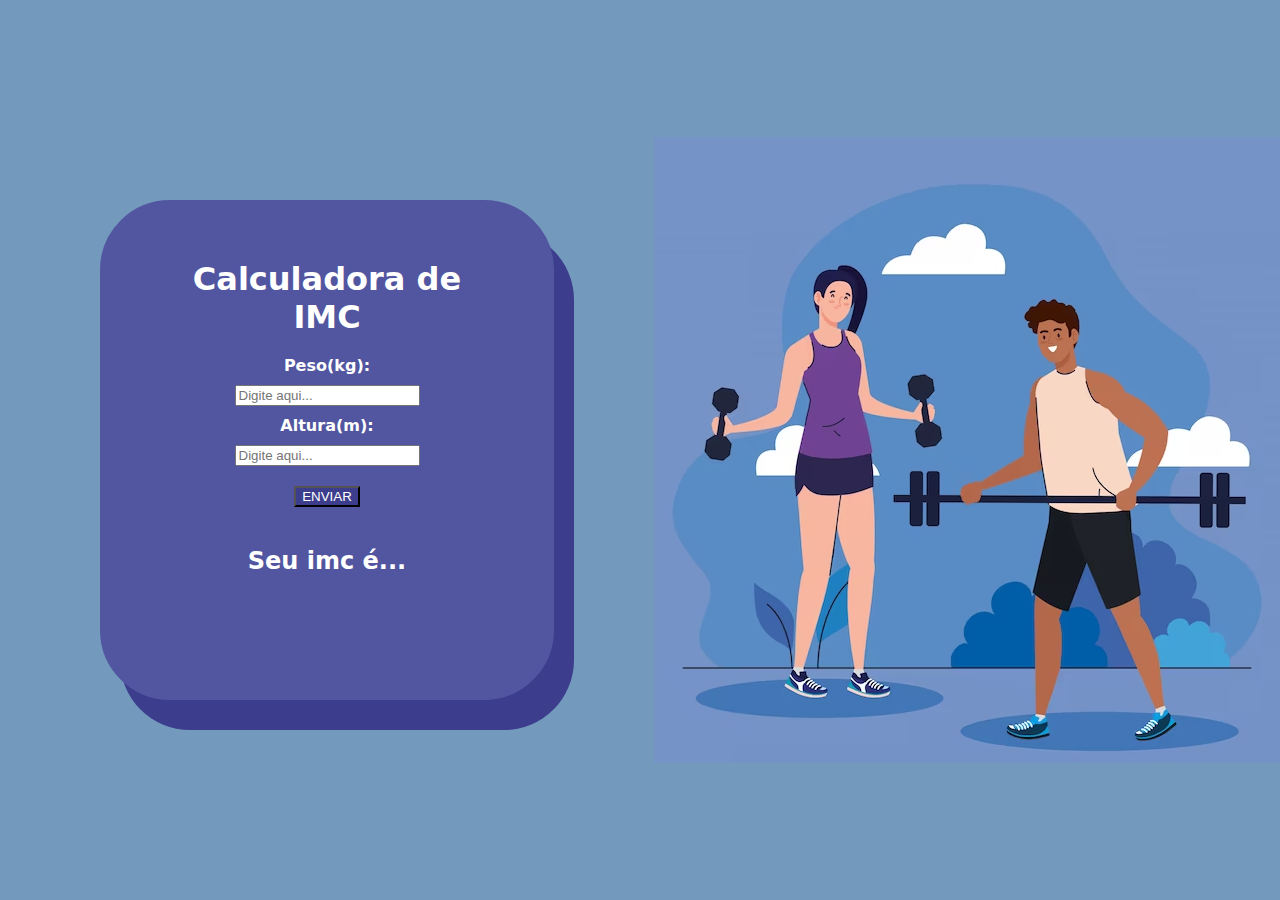
<file: Log-prog/javascript/ativ-16-10/index.html>
<!DOCTYPE html>
<html lang="pt-br">
<head>
    <meta charset="UTF-8">
    <meta name="viewport" content="width=device-width, initial-scale=1.0">
    <title>Calculadora IMC!</title>
    <link rel="stylesheet" href="style.css">
</head>
<body>
    <div id="caixa">
        <h1 class="texto">Calculadora de IMC</h1>
    <h4>Peso(kg):</h4> 
            <input id="peso" placeholder="Digite aqui..." type="number">    
            <h4>Altura(m):</h4>
                <input id="altura" placeholder="Digite aqui..." type="number">
            <div class="texto">    
                <button onclick="imc()">ENVIAR</button>
            </div>
        <h2 class="texto">Seu imc é...</h2>
        <h1 class="texto" id="res"></h1>
        <h4 id="vl"></h4>
    </div>
    <img src="casal-praticando-exercicio-ao-ar-livre-conceito-de-recreacao-esportiva_24877-67813.avif" alt="">
    <script src="script.js"></script>
</body>
</html>
</file>
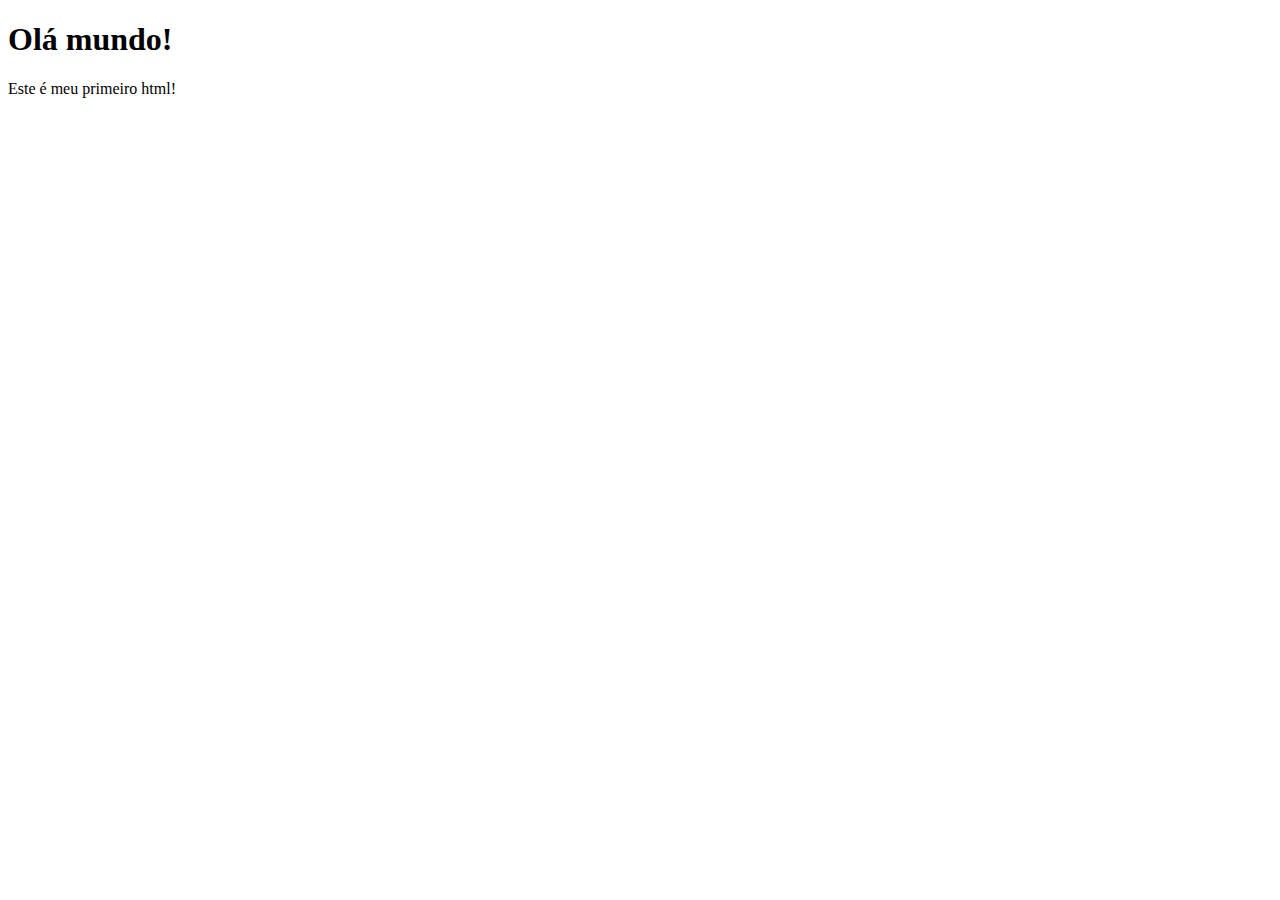
<file: Log-prog/html/ativ-12-09/html-vs/index.html>
<!DOCTYPE html>
<html lang="pt-br">
<head>
    <meta charset="UTF-8">
    <meta name="viewport" content="width=device-width, initial-scale=1.0">
    <title>Site da Isa</title>
</head>
<body>
   <h1>Olá mundo!</h1>
   <p>Este é meu primeiro html!</p>
</body>
</html>
</file>
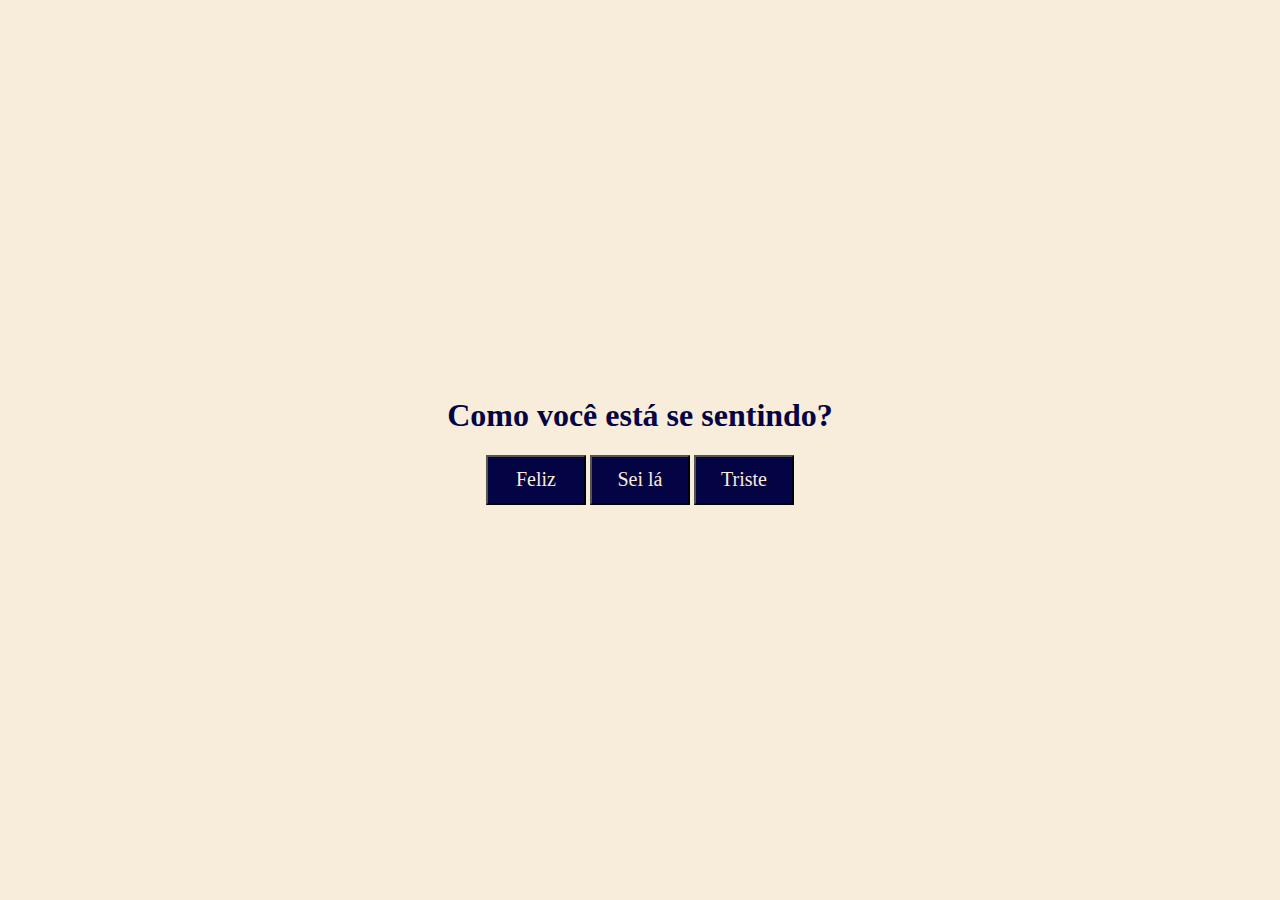
<file: Log-prog/html/ativ-27-09/botoes-das-emoçoes/index.html>
<!DOCTYPE html>
<html lang="pt-br">
<head>
    <meta charset="UTF-8">
    <meta name="viewport" content="width=device-width, initial-scale=1.0">
    <title>Emoções</title>
    <link rel="stylesheet" href="style.css">
</head>
<body>
    <h1>Como você está se sentindo?</h1>
<div class="botoes">
    <button onclick="feliz()">Feliz</button>
    <button onclick="sla()">Sei lá</button>
    <button onclick="triste()">Triste</button>
    <h2 id="emocao"></h2>
    <script src="script.js"></script>
</div>
</body>
</html>
</file>
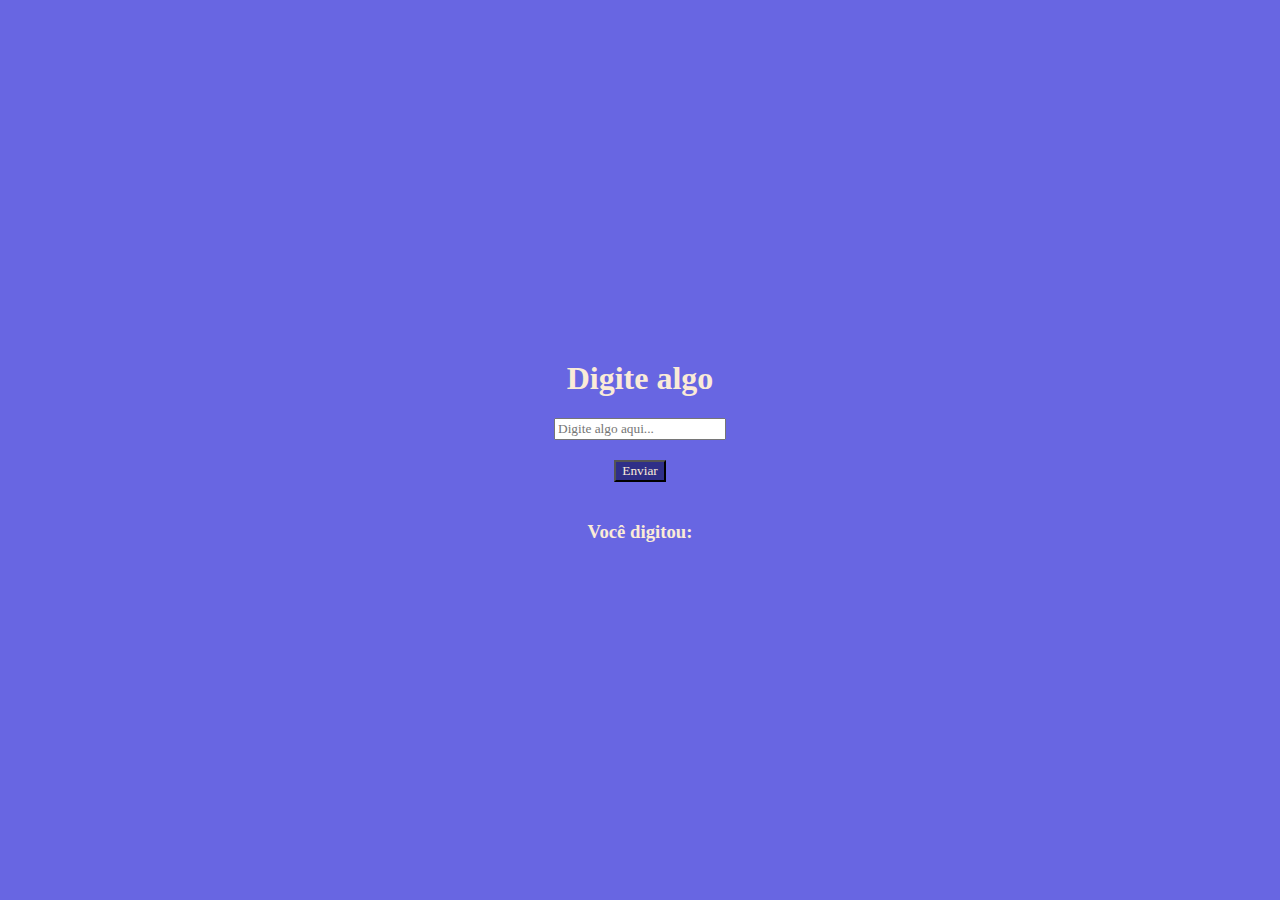
<file: Log-prog/html/ativ-27-09/oque-voce-digitou/index.html>
<!DOCTYPE html>
<html lang="pt-br">
<head>
    <meta charset="UTF-8">
    <meta name="viewport" content="width=device-width, initial-scale=1.0">
    <title>Digite</title>
    <link rel="stylesheet" href="style.css">
</head>
<body>
    <h1>Digite algo</h1>
    <input type="text" id="entrada" placeholder="Digite algo aqui...">
    <button onclick="exibir()">Enviar</button>
    <h3>Você digitou:</h3>
    <div id="Texto"></div>
    <script src="script.js"></script>
</body>
</html>
</file>
<file: Log-prog/javascript/ativ-16-10/style.css>
body{
    background-color: #7399bd;
    display: flex;    
    align-items: center;
    height: 100vh;
    margin: 0;
}
#caixa{
    margin: 100px;
    display: flex;
    flex-direction: column;
    align-items: center;
    background-color: #5256a0;
    width: 400px;
    height: 400px;
    border: 50px solid #5256a0;
    border-radius: 70px;
    box-shadow: 20px 30px #3c3d8c;
}
button{
    display: flex;
    align-items: center;
    justify-content: center;
    margin: 20px;
    color: #ffffff;
    background-color: #3c3d8c;
}
.texto{
    text-align: center;
    color: white;
    font-family: system-ui, -apple-system, BlinkMacSystemFont, 'Segoe UI', Roboto, Oxygen, Ubuntu, Cantarell, 'Open Sans', 'Helvetica Neue', sans-serif;
}
h4{
    color: white;
    margin: 10px;
    font-family: system-ui, -apple-system, BlinkMacSystemFont, 'Segoe UI', Roboto, Oxygen, Ubuntu, Cantarell, 'Open Sans', 'Helvetica Neue', sans-serif;
}
h1{
    margin: 10px;
}
</file>
<file: Log-prog/html/ativ-27-09/botoes-das-emoçoes/style.css>
body{
    display: flex;
    justify-content: center;
    align-items: center;
    height: 100vh;
    margin: 0;
    background-color: rgb(247, 237, 218);
}
*{
    flex-direction: column;
}
h1{
    color: rgb(4, 4, 68);
    font-family: Comic Sans MS, Comic Sans, cursive;
}
h2{
    text-align: center;
}
button{
    background-color: rgb(4, 4, 68);
    color: antiquewhite;
    font-family: Comic Sans MS, Comic Sans, cursive;
    width: 100px;
    height: 50px;
    font-size: 20px;
}
</file>
<file: Log-prog/html/ativ-27-09/oque-voce-digitou/style.css>
body{
    display: flex;
    justify-content: center;
    align-items: center;
    height: 100vh;
    margin: 0;
    background-color: rgb(104, 102, 226);
}
*{
    flex-direction: column;
}
h1{
    font-family: Cambria, Cochin, Georgia, Times, 'Times New Roman', serif;
    color: antiquewhite;
}
h3{
    font-family: Cambria, Cochin, Georgia, Times, 'Times New Roman', serif;
    color: antiquewhite;
}
button{
    font-family: Cambria, Cochin, Georgia, Times, 'Times New Roman', serif;
    color: antiquewhite;
    background-color: rgb(47, 47, 136);
    margin: 20px;
}
input{
    font-family: Cambria, Cochin, Georgia, Times, 'Times New Roman', serif;
    color: rgb(47, 47, 136);
}
div{
    font-family: Cambria, Cochin, Georgia, Times, 'Times New Roman', serif;
    color: antiquewhite;
    font-size: 30px;
}
</file>
